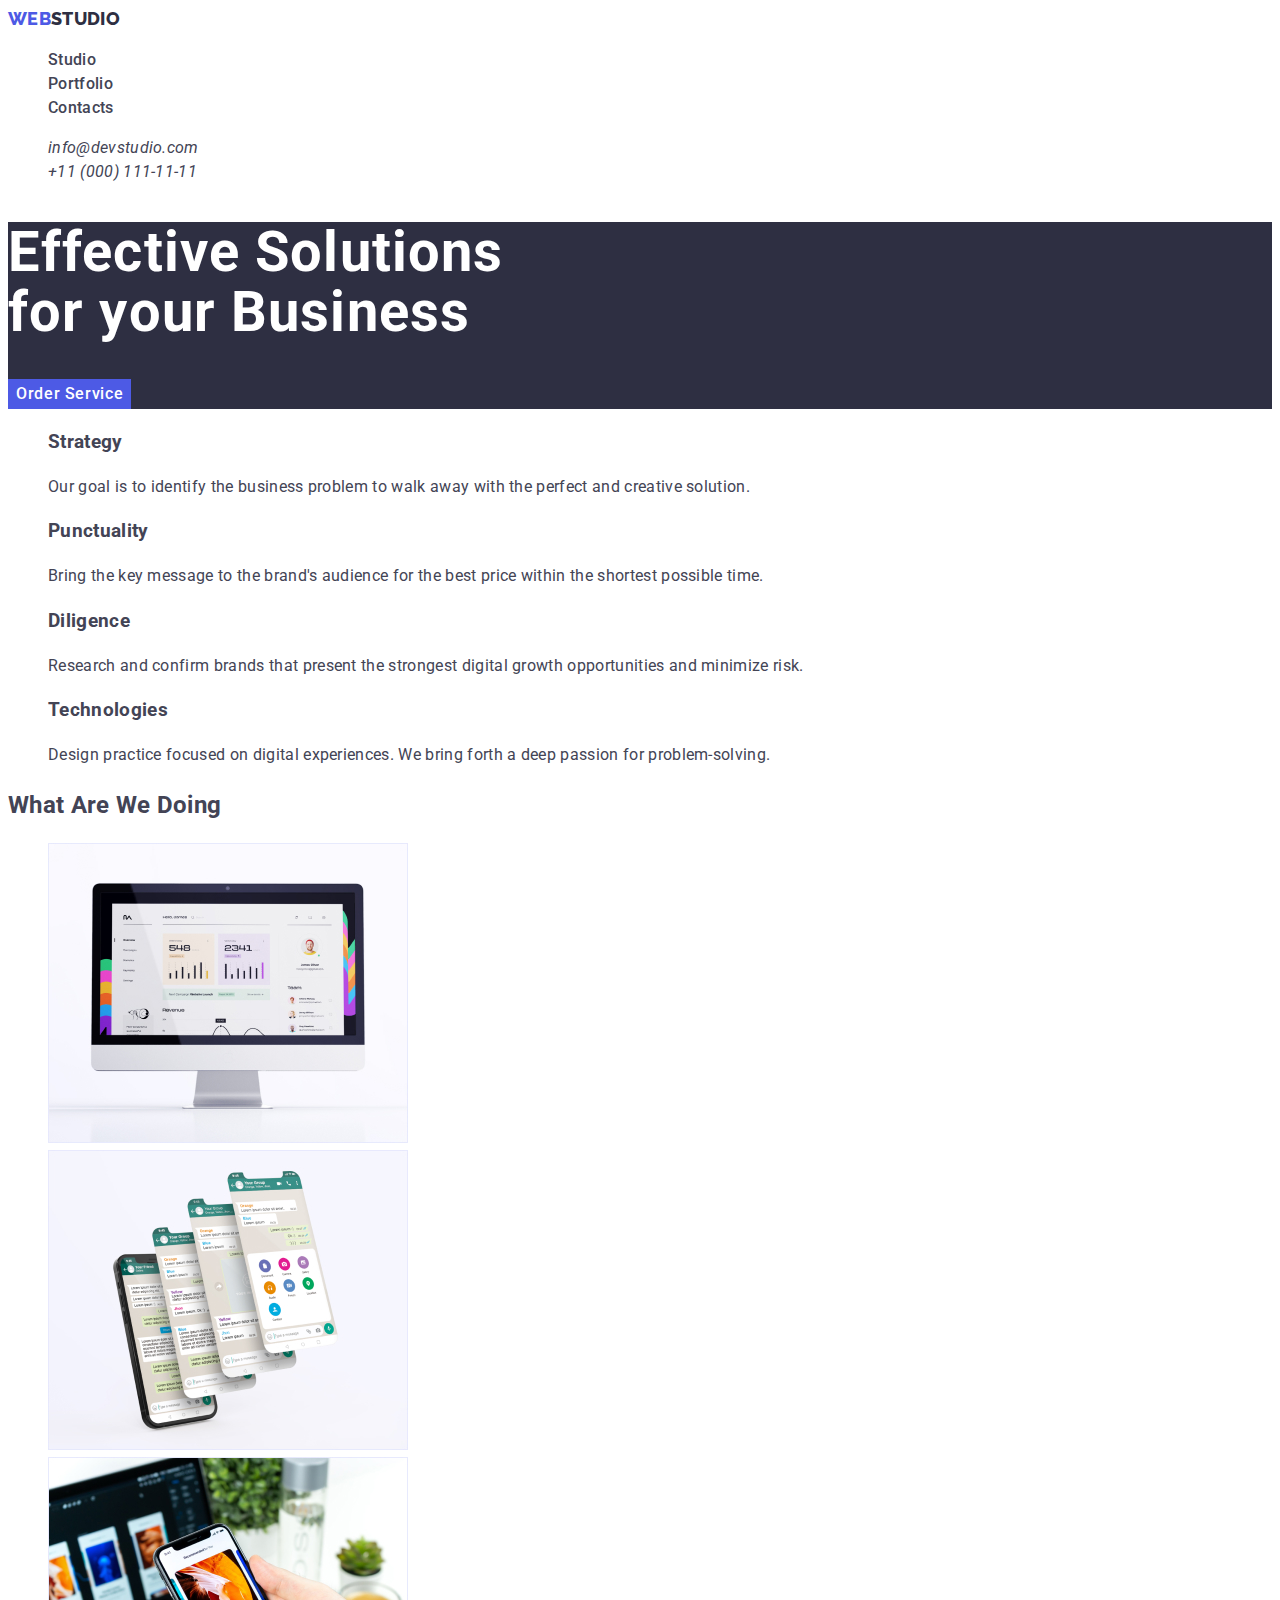
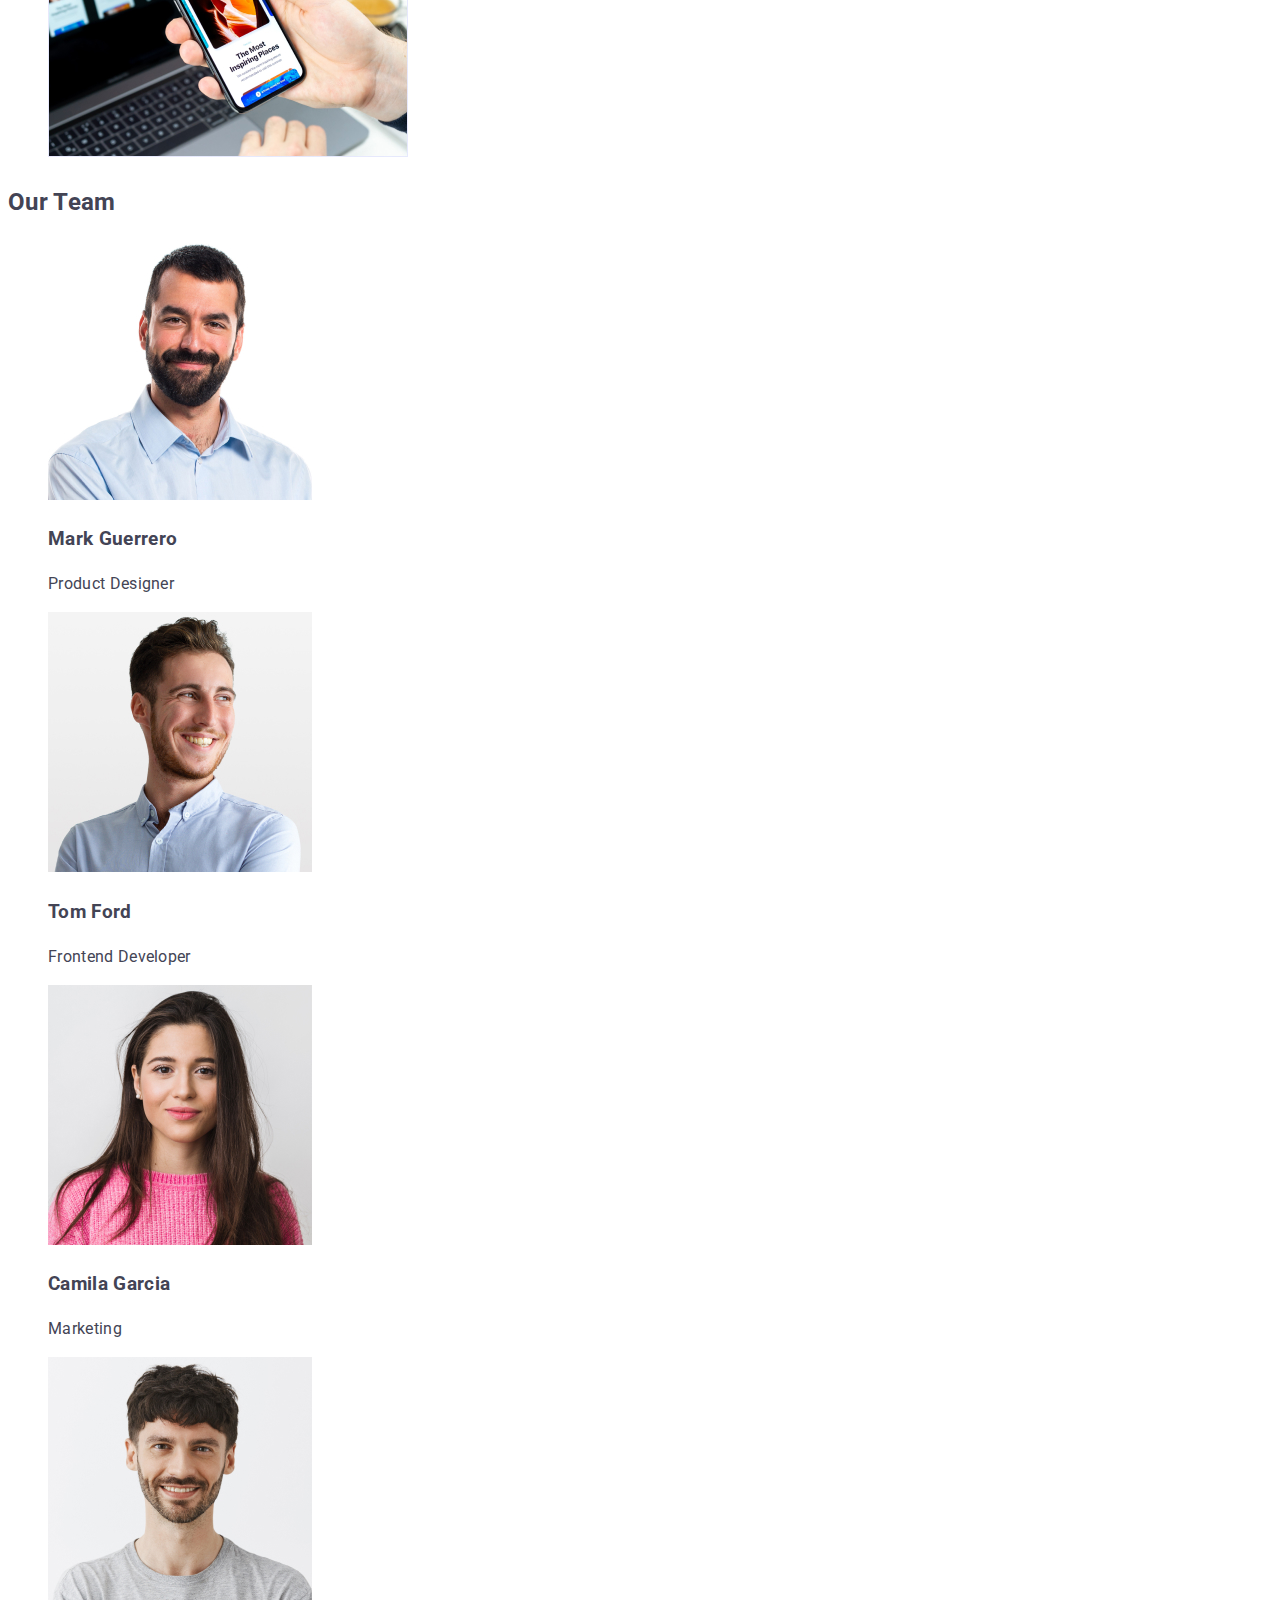
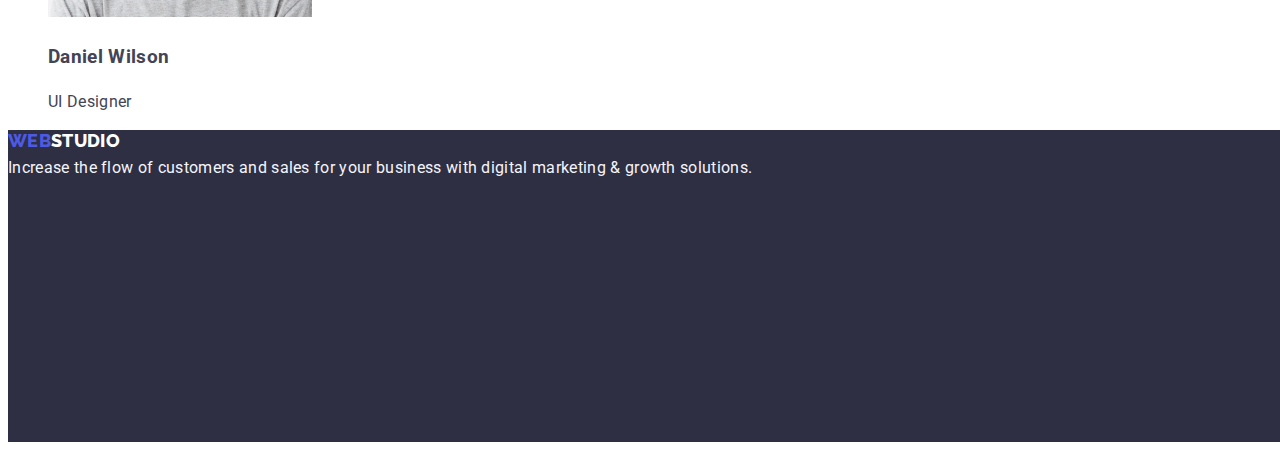
<file: index.html>
<!DOCTYPE html>
<html lang="en">
  <head>
    <meta name="description" content="Business Solution" />
    <meta charset="utf-8" />
    <title>Effective Solutions for your Business - Homework 2</title>
    <link rel="stylesheet" href="css/styles.css" />
    <link
      href="https://fonts.googleapis.com/css2?family=Raleway:wght@800&family=Roboto:wght@400;500;700;900&display=swap"
      rel="stylesheet"
    />
  </head>

  <body>
    <!-- Header Section-->
    <header class="page-header">
      <nav class="navigation">
        <a
          href="https://jamiecoronel.github.io/goit-markup-hw-02/"
          class="logo links"
          >WEB<span class="logo-black">STUDIO</span></a
        >

        <ul class="navigation-menu list">
          <li>
            <a
              href="https://jamiecoronel.github.io/goit-markup-hw-02/"
              class="page links"
              >Studio</a
            >
          </li>
          <li>
            <a
              href="https://jamiecoronel.github.io/goit-markup-hw-02/"
              class="page links"
              >Portfolio</a
            >
          </li>
          <li>
            <a
              href="https://jamiecoronel.github.io/goit-markup-hw-02/"
              class="page links"
              >Contacts</a
            >
          </li>
        </ul>
      </nav>

      <address class="address">
        <ul class="contacts-menu list">
          <li>
            <a href="mailto:info@devstudio.com" class="contact links"
              >info@devstudio.com</a
            >
          </li>
          <li>
            <a href="tel:+110001111111" class="contact links">
              +11 (000) 111-11-11
            </a>
          </li>
        </ul>
      </address>
    </header>

    <!-- Main Section-->
    <main>
      <!-- Section One -->
      <section class="hero">
        <h1 class="hero-title">Effective Solutions <br />for your Business</h1>
        <button type="button" class="button order-service">
          Order Service
        </button>
      </section>

      <!-- Section Two-->
      <section>
        <h2 hidden>Features</h2>
        <ul class="list">
          <li>
            <h3>Strategy</h3>
            <p>
              Our goal is to identify the business problem to walk away with the
              perfect and creative solution.
            </p>
          </li>

          <li>
            <h3>Punctuality</h3>
            <p>
              Bring the key message to the brand's audience for the best price
              within the shortest possible time.
            </p>
          </li>

          <li>
            <h3>Diligence</h3>
            <p>
              Research and confirm brands that present the strongest digital
              growth opportunities and minimize risk.
            </p>
          </li>

          <li>
            <h3>Technologies</h3>
            <p>
              Design practice focused on digital experiences. We bring forth a
              deep passion for problem-solving.
            </p>
          </li>
        </ul>
      </section>

      <!-- Section Three -->
      <section>
        <h2>What Are We Doing</h2>
        <ul class="list">
          <li>
            <img
              src="images/monitor.jpg"
              alt="monitor"
              width="360"
              height="300"
            />
          </li>
          <li>
            <img
              src="images/phone1.jpg"
              alt="phone1"
              width="360"
              height="300"
            />
          </li>
          <li>
            <img
              src="images/phone2.jpg"
              alt="phone2"
              width="360"
              height="300"
            />
          </li>
        </ul>
      </section>

      <!-- Section Four -->
      <section>
        <h2>Our Team</h2>
        <ul class="list">
          <li>
            <img
              src="images/mark-guerrero.jpg"
              alt="Mark Guerrero, Product Designer"
              width="264"
              height="260"
            />
            <h3>Mark Guerrero</h3>
            <p>Product Designer</p>
          </li>

          <li>
            <img
              src="images/tom-ford.jpg"
              alt="Tom Ford, Frontend Developer"
              width="264"
              height="260"
            />
            <h3>Tom Ford</h3>
            <p>Frontend Developer</p>
          </li>

          <li>
            <img
              src="images/camila-garcia.jpg"
              alt="Camila Garcia, Marketing"
              width="264"
              height="260"
            />
            <h3>Camila Garcia</h3>
            <p>Marketing</p>
          </li>

          <li>
            <img
              src="images/daniel-wilson.jpg"
              alt="Daniel Wilson, UI Designer"
              width="264"
              height="260"
            />
            <h3>Daniel Wilson</h3>
            <p>UI Designer</p>
          </li>
        </ul>
      </section>
    </main>

    <!-- Footer Section-->
    <footer class="footer logo">
      <a href="https://jamiecoronel.github.io/goit-markup-hw-01/" class="links"
        >WEB<span class="logo-white">STUDIO</span></a
      >

      <p class="footer-text">
        Increase the flow of customers and sales for your business with digital
        marketing & growth solutions.
      </p>
    </footer>
  </body>
</html>
</file>
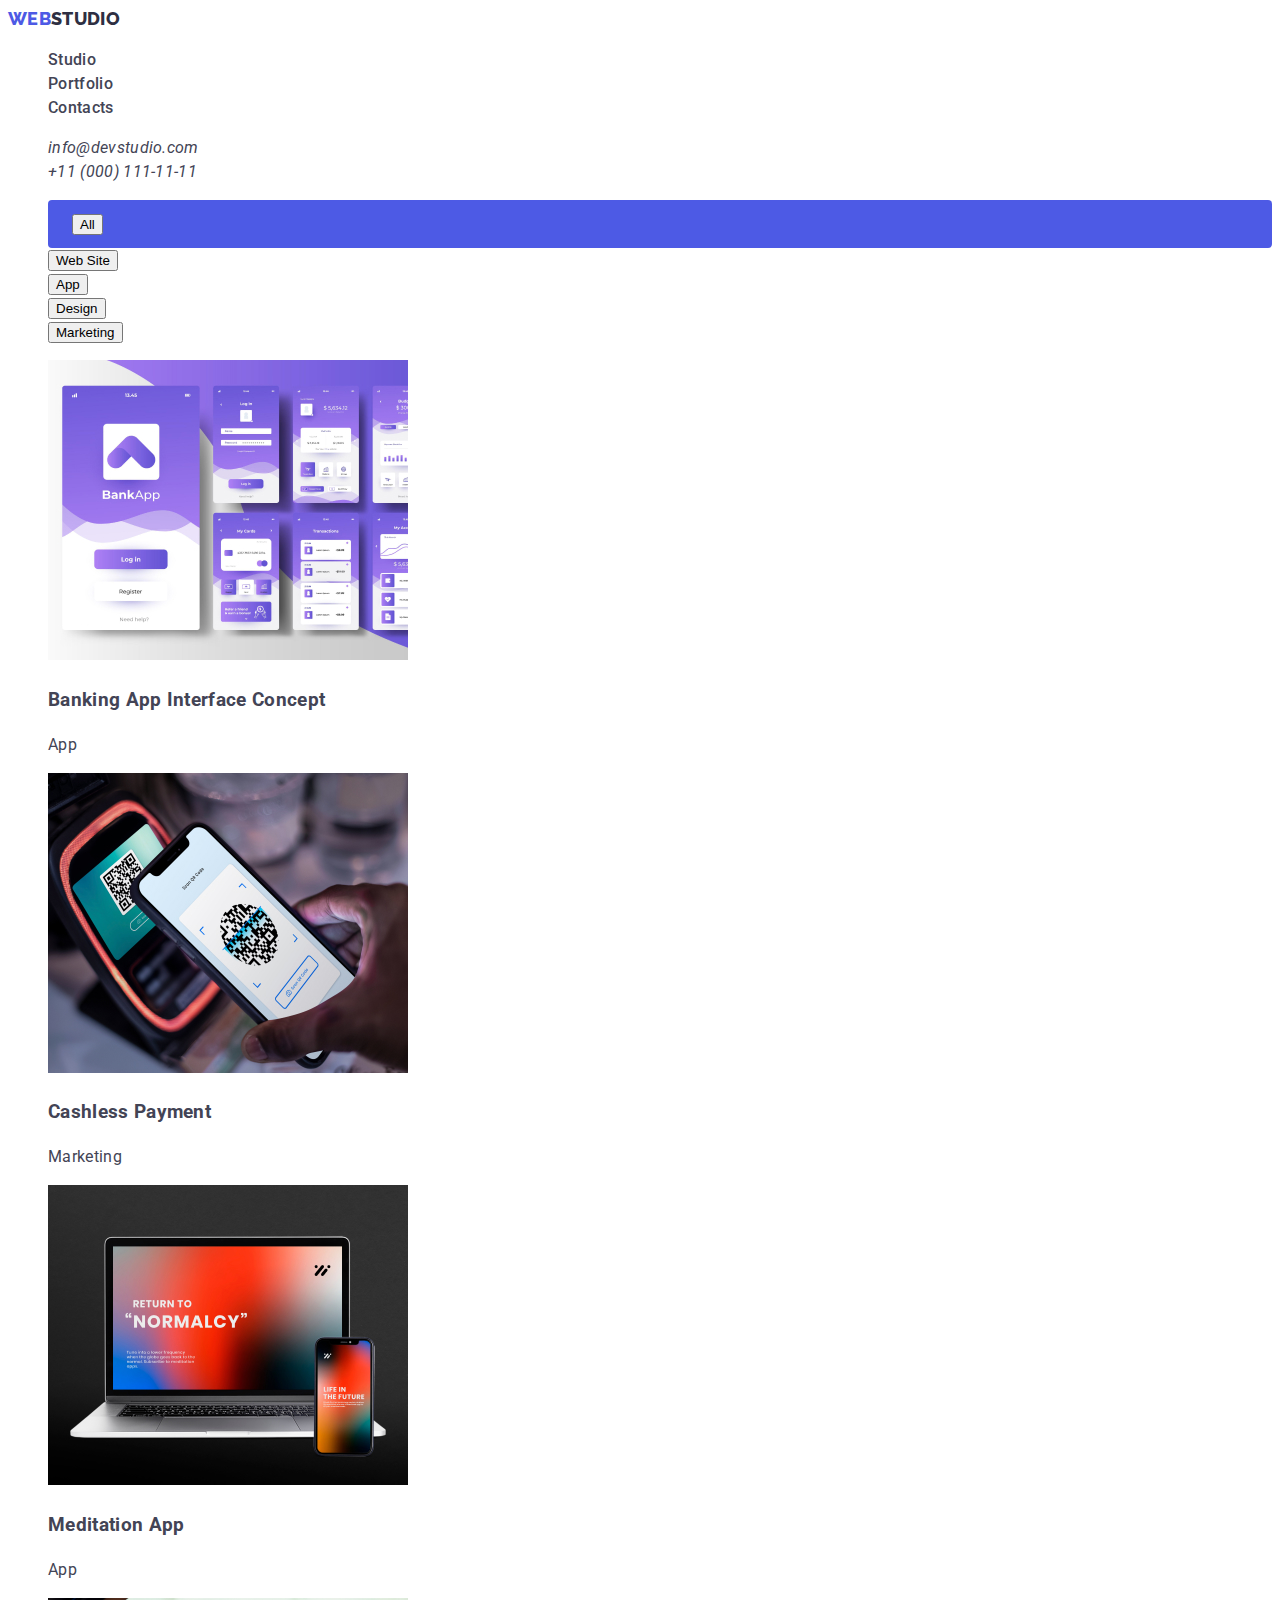
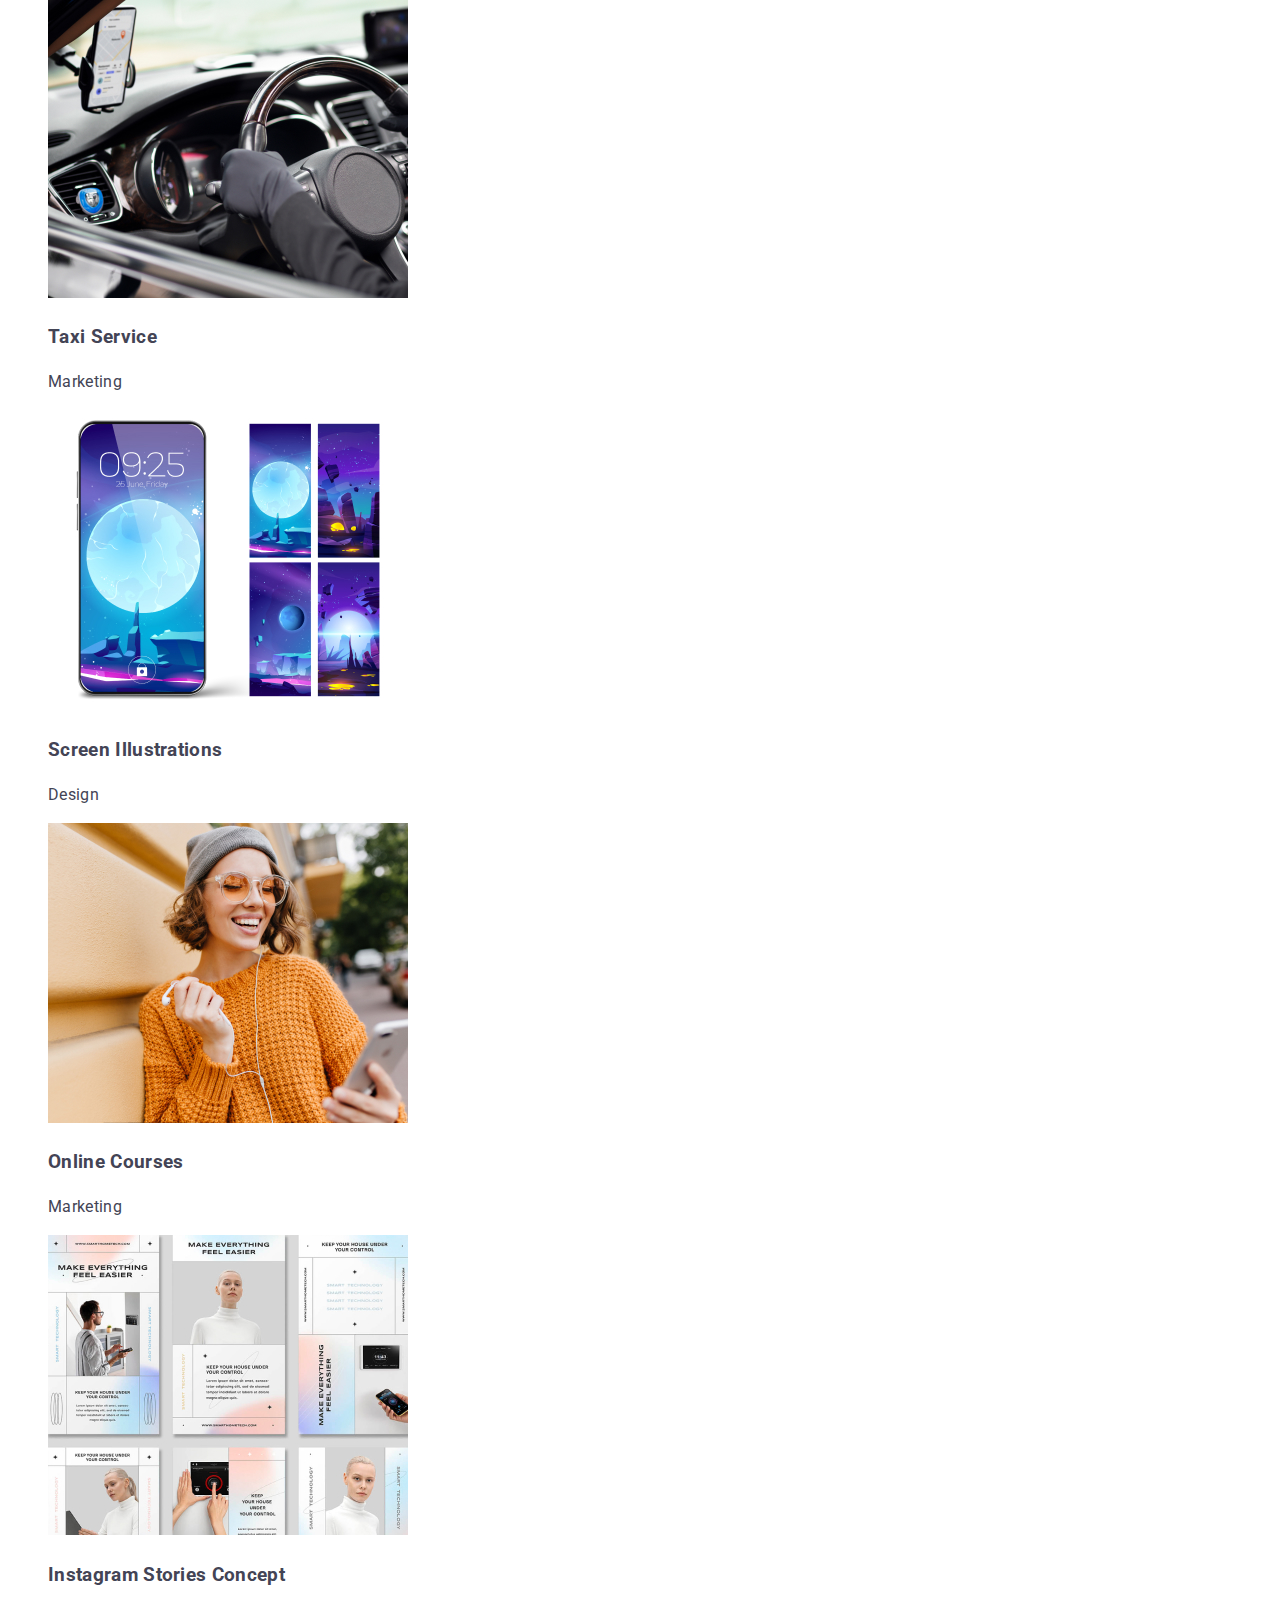
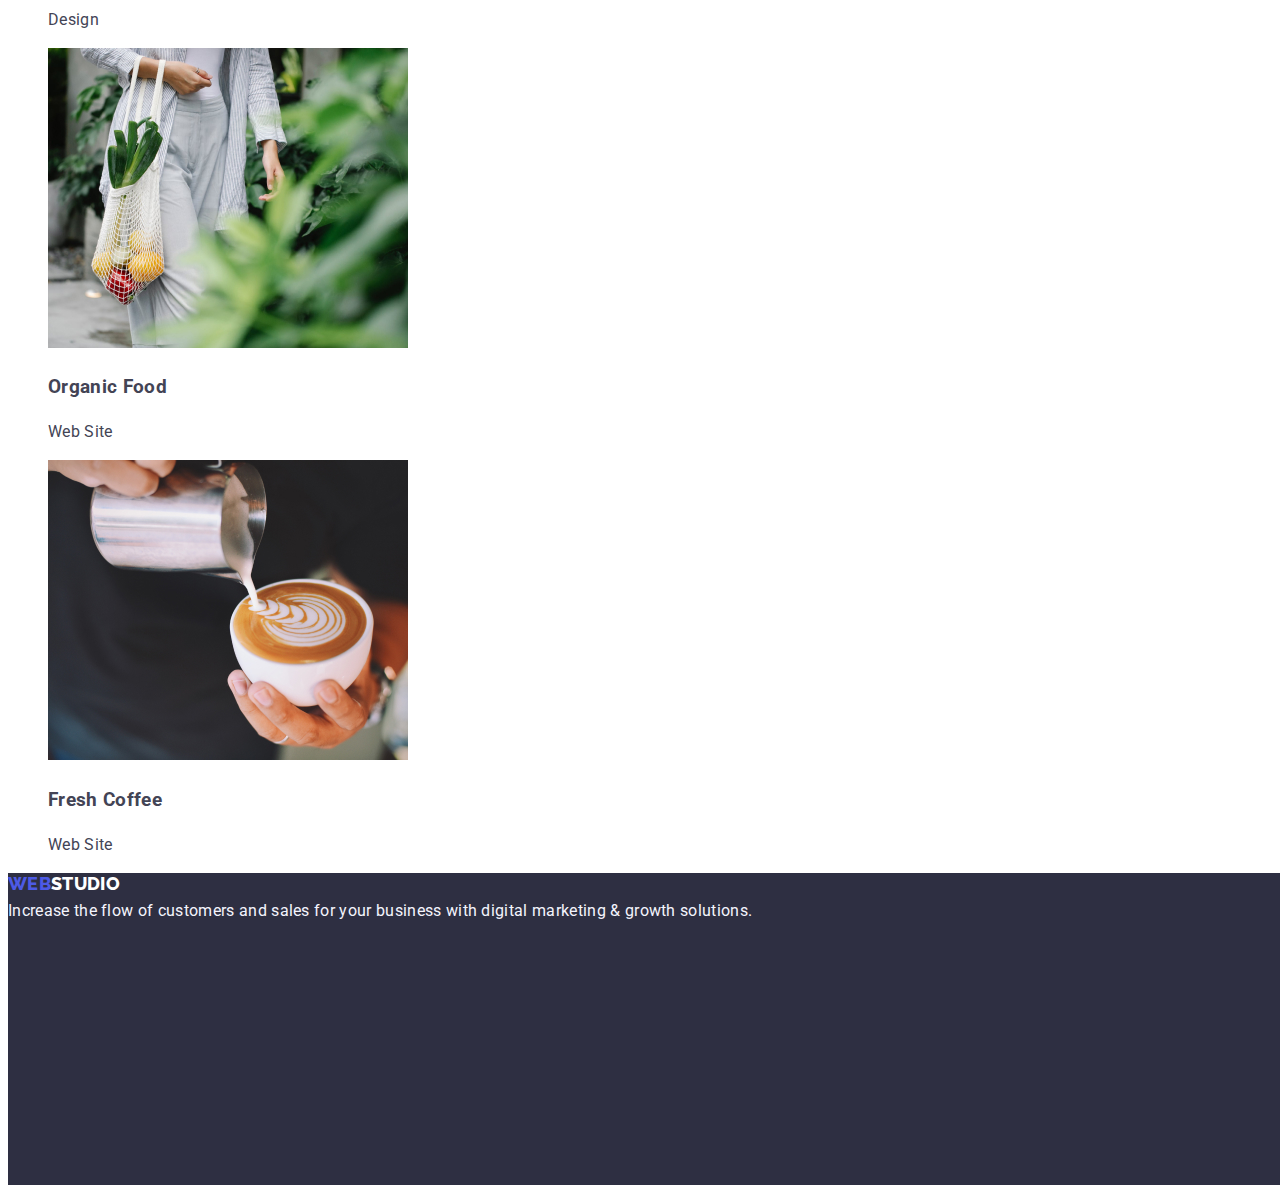
<file: portfolio/portfolio.html>
<!DOCTYPE html>
<html lang="en">
  <head>
    <title>Portfolio</title>
    <meta name="description" content="Portfolio" />
    <meta charset="utf-8" />
    <link rel="stylesheet" href="/css/styles.css" />
    <link
      href="https://fonts.googleapis.com/css2?family=Raleway:wght@800&family=Roboto:wght@400;500;700;900&display=swap"
      rel="stylesheet"
    />
  </head>

  <body>
    <!-- Header Section-->
    <header class="page-header">
      <nav class="navigation">
        <a
          href="https://jamiecoronel.github.io/goit-markup-hw-02/"
          class="logo links"
          >WEB<span class="logo-black">STUDIO</span></a
        >

        <ul class="navigation-menu list">
          <li>
            <a href="/" class="page links">Studio</a>
          </li>
          <li><a href="/" class="page links">Portfolio</a></li>
          <li><a href="/" class="page links">Contacts</a></li>
        </ul>
      </nav>

      <address class="address">
        <ul class="contacts-menu list">
          <li>
            <a href="mailto:info@devstudio.com" class="contact links"
              >info@devstudio.com</a
            >
          </li>
          <li>
            <a href="tel:+110001111111" class="contact links">
              +11 (000) 111-11-11
            </a>
          </li>
        </ul>
      </address>
    </header>

    <main>
      <ul class="list">
        <li class="button button-all"><button type="button">All</button></li>
        <li class="button button-website">
          <button type="button">Web Site</button>
        </li>
        <li class="button button-app"><button type="button">App</button></li>
        <li class="button button-design">
          <button type="button">Design</button>
        </li>
        <li class="button button-marketing">
          <button type="button">Marketing</button>
        </li>
      </ul>
    </main>
    <section>
      <h2 hidden>Project Card</h2>
      <ul class="list portfolio-images">
        <li>
          <img
            src="/images/photo-01.jpg"
            alt="Banking App Interface Concept"
            width="360"
            height="300"
          />
          <h3>Banking App Interface Concept</h3>
          <p>App</p>
        </li>
        <li>
          <img
            src="/images/photo-02.jpg"
            alt="Cashless Payment"
            width="360"
            height="300"
          />
          <h3>Cashless Payment</h3>
          <p>Marketing</p>
        </li>
        <li>
          <img
            src="/images/photo-03.jpg"
            alt="Meditation App"
            width="360"
            height="300"
          />
          <h3>Meditation App</h3>
          <p>App</p>
        </li>
        <li>
          <img
            src="/images/photo-04.jpg"
            alt="Taxi Service"
            width="360"
            height="300"
          />
          <h3>Taxi Service</h3>
          <p>Marketing</p>
        </li>
        <li>
          <img
            src="/images/photo-05.jpg"
            alt="Screen Illustrations"
            width="360"
            height="300"
          />
          <h3>Screen Illustrations</h3>
          <p>Design</p>
        </li>
        <li>
          <img
            src="/images/photo-06.jpg"
            alt="Online Courses"
            width="360"
            height="300"
          />
          <h3>Online Courses</h3>
          <p>Marketing</p>
        </li>
        <li>
          <img
            src="/images/photo-07.jpg"
            alt="Instagram Stories Concept"
            width="360"
            height="300"
          />
          <h3>Instagram Stories Concept</h3>
          <p>Design</p>
        </li>
        <li>
          <img
            src="/images/photo-08.jpg"
            alt="Organic Food"
            width="360"
            height="300"
          />
          <h3>Organic Food</h3>
          <p>Web Site</p>
        </li>
        <li>
          <img
            src="/images/photo-09.jpg"
            alt="Fresh Coffee"
            width="360"
            height="300"
          />
          <h3>Fresh Coffee</h3>
          <p>Web Site</p>
        </li>
      </ul>
    </section>

    <footer class="footer logo">
      <a href="https://jamiecoronel.github.io/goit-markup-hw-01/" class="links"
        >WEB<span class="logo-white">STUDIO</span></a
      >

      <p class="footer-text">
        Increase the flow of customers and sales for your business with digital
        marketing & growth solutions.
      </p>
    </footer>
  </body>
</html>
</file>
<file: css/styles.css>
:root{
    --iris: #4D5AE5;
    --ocean: #4D5AE5;
    --navy-blue: #2E2F42;
    --green: #31D0AA;
    --slate:#434455;
    --light-slate:#8E8F99;
    --cornflower:#E7E9FC;
    --cloud:#F4F4FD;
    --grey:#2E2F42;
    --white:#FFFFFF;
    --dairy:#FCFCFC;
}

body{
    background-color: var(--white);
    color: var(--slate);
    font-family: "Roboto", "sans-serif";
    font-size: 16px;
    font-weight: 400;
    line-height: 1.5;
    letter-spacing: 0.32px;
}

.list {
    list-style: none;
}

.links {
    text-decoration: none;
    color: inherit;

}

.logo {
    color: var(--iris);
    font-family: "Raleway" , "sans-serif";
    font-size: 18px;
    font-weight: 800;
    line-height:1.17;
    letter-spacing: 0.32px;
}

.logo-black {
    color: var(--navy-blue);
}

.logo-white {
    color: var(--white);
}

.navigation-menu .page{
    font-size: 16px;
    font-weight: 500;
    letter-spacing:0.32px;
}

.navigation-menu.page:hover
.navigation-menu.page:focus,
.contacts-menu.contact:hover,
.contacts-menu.contact:focus {
    color: var(--ocean);
}

.hero {
    background-color: var(--navy-blue);
}

.hero-title {
    color: var(--white);
    font-size: 56px;
    font-weight: 700;
    line-height: 1.07143;
    letter-spacing:1.12px;
}

.button {
    font-family: inherit;
    cursor: pointer;
    border-color: transparent;
}

.button.order-service{
    background-color: var(--iris);
    color: var(--white);
    font-size: 16px;
    font-style: normal;
    font-weight: 500;
    line-height: 1.5;
    letter-spacing:0.64px;
}

.button.order-service:hover,
.button.order-service:focus {
    background-color: var(--ocean);
}

.footer {
    background-color: var(--navy-blue);
    width: 1440px;
    height: 312px;
    flex-shrink: 0;
}

.footer-text {
    color: var(--cloud);
    font-family: Roboto;
    font-size: 16px;
    font-style: normal;
    font-weight: 400;
    line-height: 1.5px;/* 150% */
    letter-spacing: 0.32px;
}

.button.button-all {
    background-color: var(--ocean);
    border-radius: 4px;
    padding: 12px 24px;
    align-items: flex-start;
    font-weight: 500;
    line-height: 1.5;
    letter-spacing: 0.64px;
}

.button.button-all:hover;
.button.button-all:focus{
    background-color: var(--OCEAN);
}
</file>
